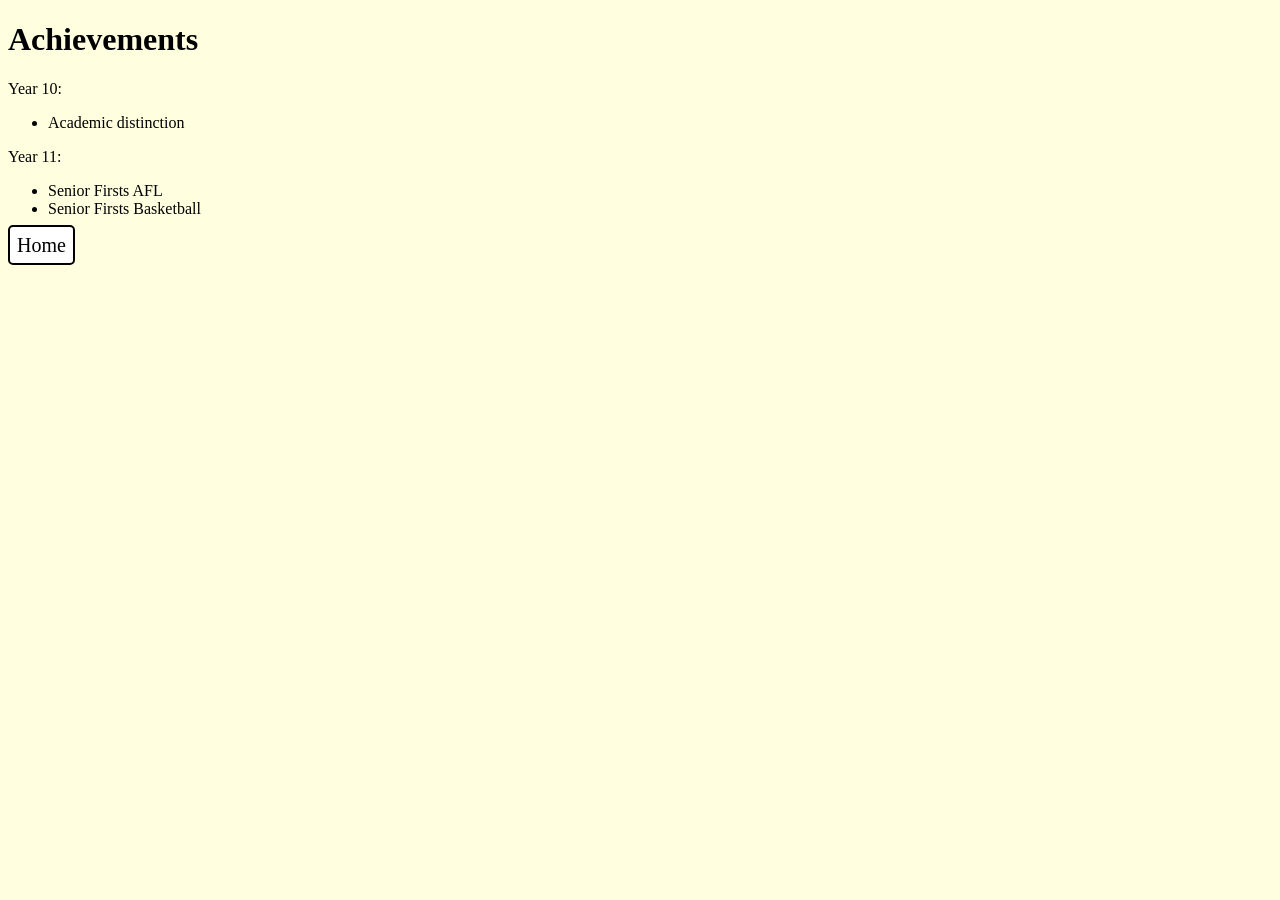
<file: Achievements.htm>
<!DOCTYPE html>
<html lang="en">
  <head>
    <meta charset="UTF-8" />
    <meta http-equiv="X-UA-Compatible" content="IE=edge" />
    <meta name="viewport" content="width=device-width, initial-scale=1.0" />
    <title>Achievements</title>
    <link rel="stylesheet" href="Achievements.css" />
    <h1>Achievements</h1>
  </head>
  
  <body>

    <p>Year 10:</p>
    <ul>
        <li>Academic distinction</li>
    </ul>

    <p>Year 11:</p>
    <ul>
        <li>Senior Firsts AFL</li>
        <li>Senior Firsts Basketball</li>
    </ul>

    <a class="Buttons" href="Mybiography.htm">Home</a>
  
</body>
</html>
</file>
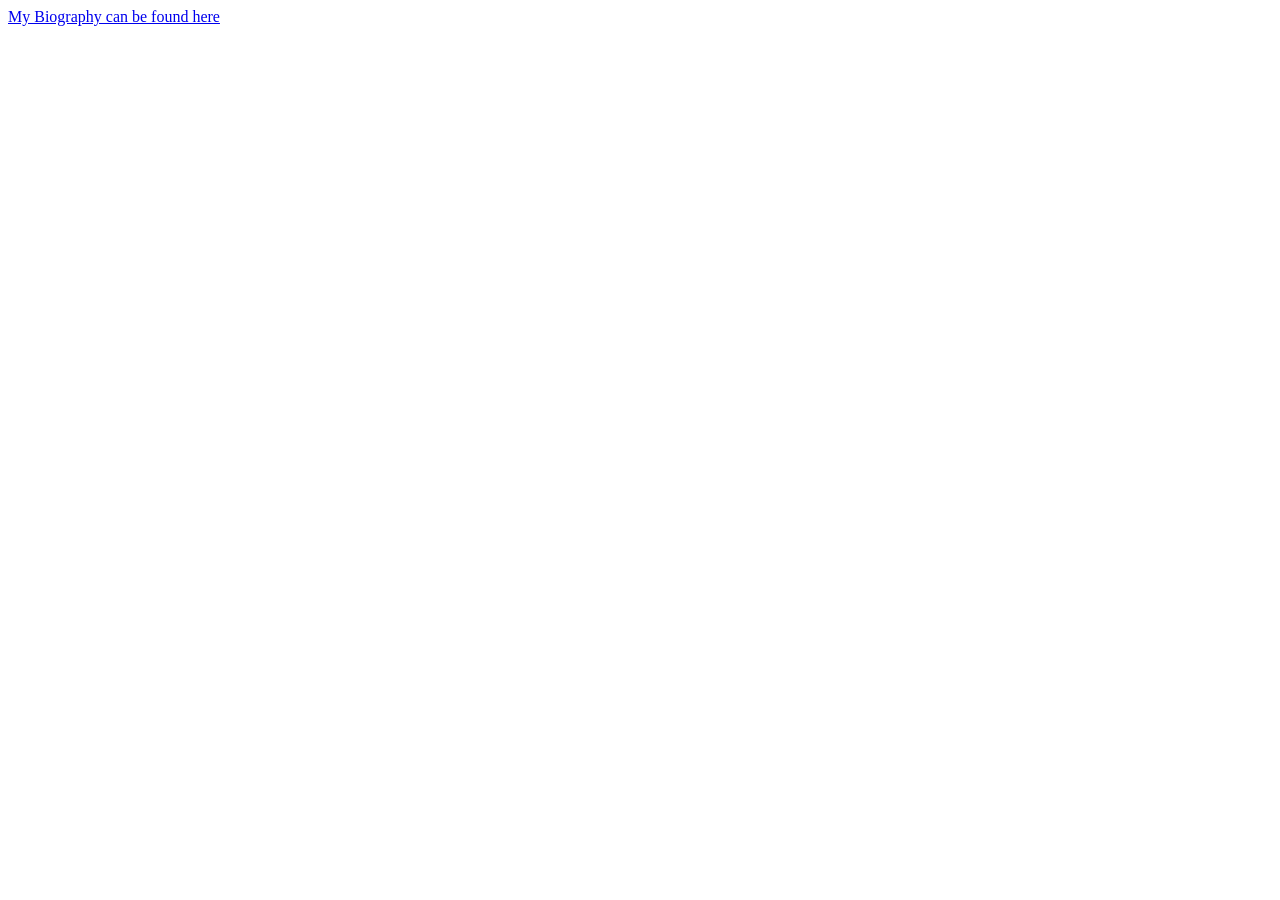
<file: indexbio.html>
<!DOCTYPE html>
<html lang="en">
<head>
    <meta charset="UTF-8">
    <meta http-equiv="X-UA-Compatible" content="IE=edge">
    <meta name="viewport" content="width=device-width, initial-scale=1.0">
    <title>Document</title>
</head>
<body>
    <a href="Mybiography.htm">My Biography can be found here</a>
</body>
</html>
</file>
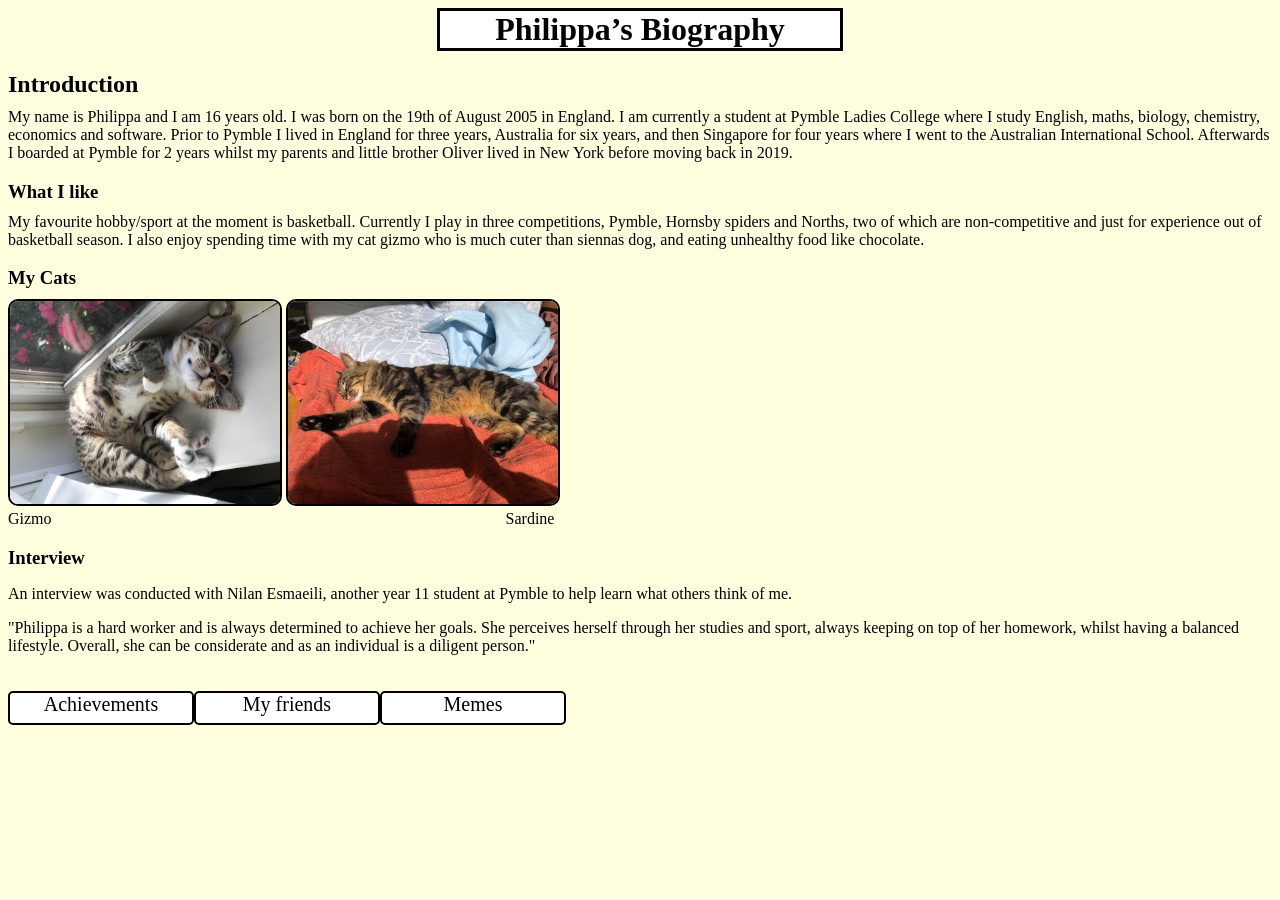
<file: Mybiography.htm>
<!DOCTYPE html>
<html lang="en">
  <head>
    <meta charset="UTF-8" />
    <meta http-equiv="X-UA-Compatible" content="IE=edge" />
    <meta name="viewport" content="width=device-width, initial-scale=1.0" />
    <title>My Biography</title>
    <link rel="stylesheet" href="Mybiography.css"/>
	<script src=" " defer></script>
  </head>

<body>

	<h1>Philippa’s Biography</h1>

	<h2>Introduction</h2>

	<p1>My name is Philippa and I am 16 years old. I was born on the 19th of August 2005 in England. I am currently a student at Pymble Ladies College where I study
		English, maths, biology, chemistry, economics and software. Prior to Pymble I lived in England for three years, Australia for six years, and then Singapore for four years
		where I went to the Australian International School. Afterwards I boarded at Pymble for 2 years whilst my parents
		and little brother Oliver lived in New York before moving back in 2019.</p1>

	<h3>What I like</h3>

	<p2>My favourite hobby/sport at the moment is basketball. Currently I play in three competitions, Pymble, Hornsby
		spiders and Norths, two of which are non-competitive and just for experience out of basketball season. I also
		enjoy spending time with my cat gizmo who is much cuter than siennas dog, and eating unhealthy food like
		chocolate.</p2>

	<h3 class="Cats-heading">My Cats</h3>

	<img src="/photos/IMG_5964.JPG">
	<img src="/photos/IMG_5155.jpg">

	<p class="Cats-names">Gizmo Sardine</p>

	<h3>Interview</h3>

	<p>An interview was conducted with Nilan Esmaeili, another year 11 student at Pymble to help learn what others
		think of me.</p>

	<p>	"Philippa is a hard worker and is always determined to achieve her goals. She perceives herself through her studies and sport, always keeping on top of her homework, whilst having a balanced lifestyle. Overall, she can be considerate and as an individual is a diligent person."</p>
		
</body>

<div class="flex-container">

	<a class="Buttons" href="Achievements.htm">Achievements</a>

	<a class="Buttons" href="Myfriends.htm">My friends</a>

	<a class="Buttons" href="https://example.com">Memes</a>

</div>


</html>
</file>
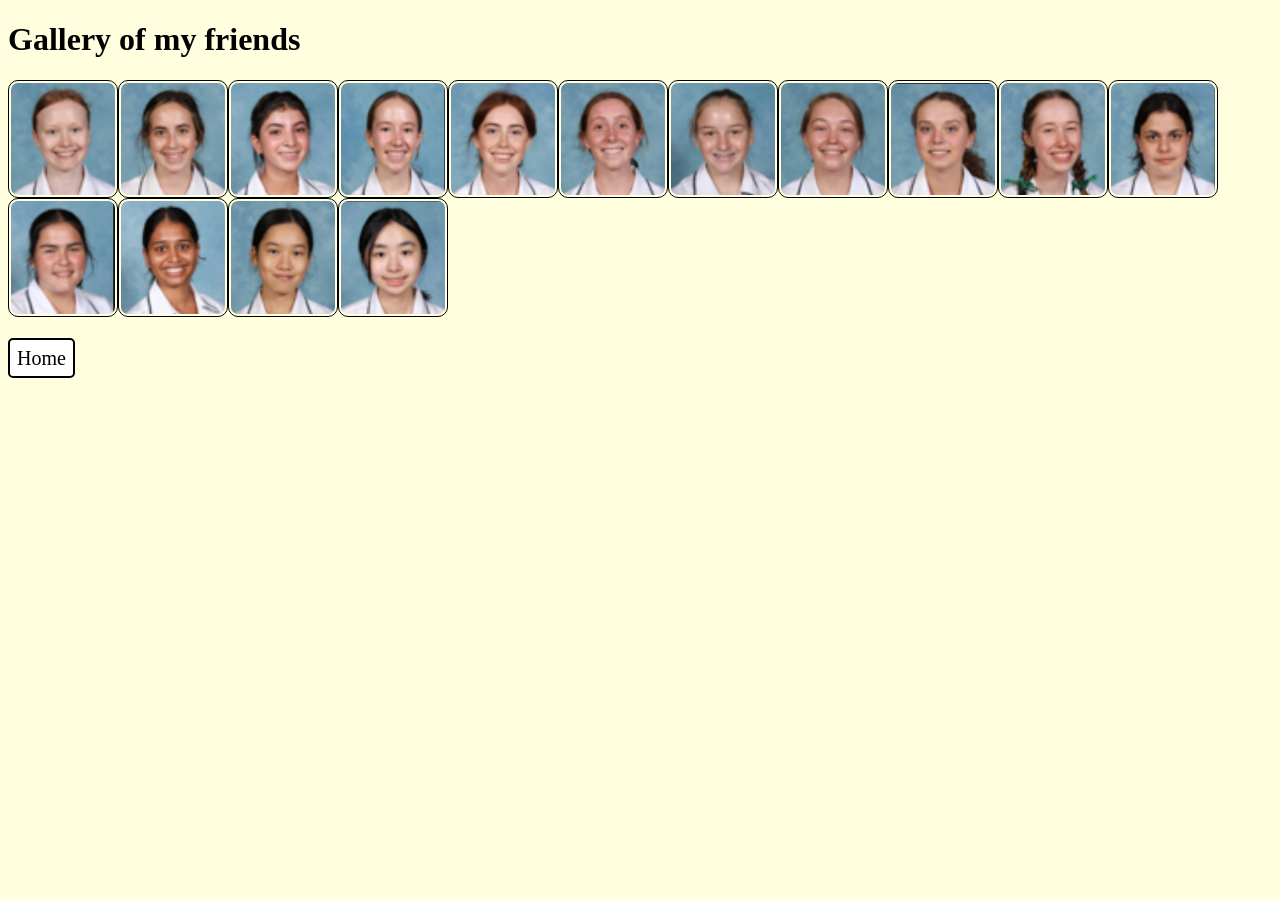
<file: Myfriends.htm>
<!DOCTYPE html>
<html lang="en">
<head>
	<meta charset="UTF-8">
	<meta http-equiv="X-UA-Compatible" content="IE=edge">
	<meta name="viewport" content="width=device-width, initial-scale=1.0">
	<title>My Friends</title>
	<link rel="stylesheet" href="Myfriends.css">
</head>

<body>

<h1>Gallery of my friends</h1>

<div class="flex-container">
	<img id="friends" src="/photos/Screen Shot 2022-05-09 at 3.12.35 pm.png">
	<img id="friends" src="/photos/Screen Shot 2022-05-09 at 3.13.01 pm.png">
	<img id="friends" src="/photos/Screen Shot 2022-05-09 at 3.13.40 pm.png">
	<img id="friends" src="/photos/Screen Shot 2022-05-09 at 3.14.04 pm.png">
	<img id="friends" src="/photos/Screen Shot 2022-05-09 at 3.14.28 pm.png">
	<img id="friends" src="/photos/Screen Shot 2022-05-09 at 3.15.11 pm.png">
	<img id="friends" src="/photos/Screen Shot 2022-05-09 at 3.15.33 pm.png">
	<img id="friends" src="/photos/Screen Shot 2022-05-09 at 3.16.26 pm.png">
	<img id="friends" src="/photos/Screen Shot 2022-05-09 at 3.16.52 pm.png">
	<img id="friends" src="/photos/Screen Shot 2022-05-09 at 4.31.35 pm.png">
	<img id="friends" src="/photos/Screen Shot 2022-05-10 at 12.19.31 pm.png">
	<img id="friends" src="/photos/Screen Shot 2022-05-10 at 12.16.45 pm.png">
	<img id="friends" src="/photos/Screen Shot 2022-05-10 at 12.16.10 pm.png">
	<img id="friends" src="/photos/Screen Shot 2022-05-20 at 2.44.36 pm.png">
	<img id="friends" src="/photos/Screen Shot 2022-05-20 at 2.45.26 pm.png">
</div>

<a class="buttons" href="Mybiography.htm">Home</a>

</body>

</html>
</file>
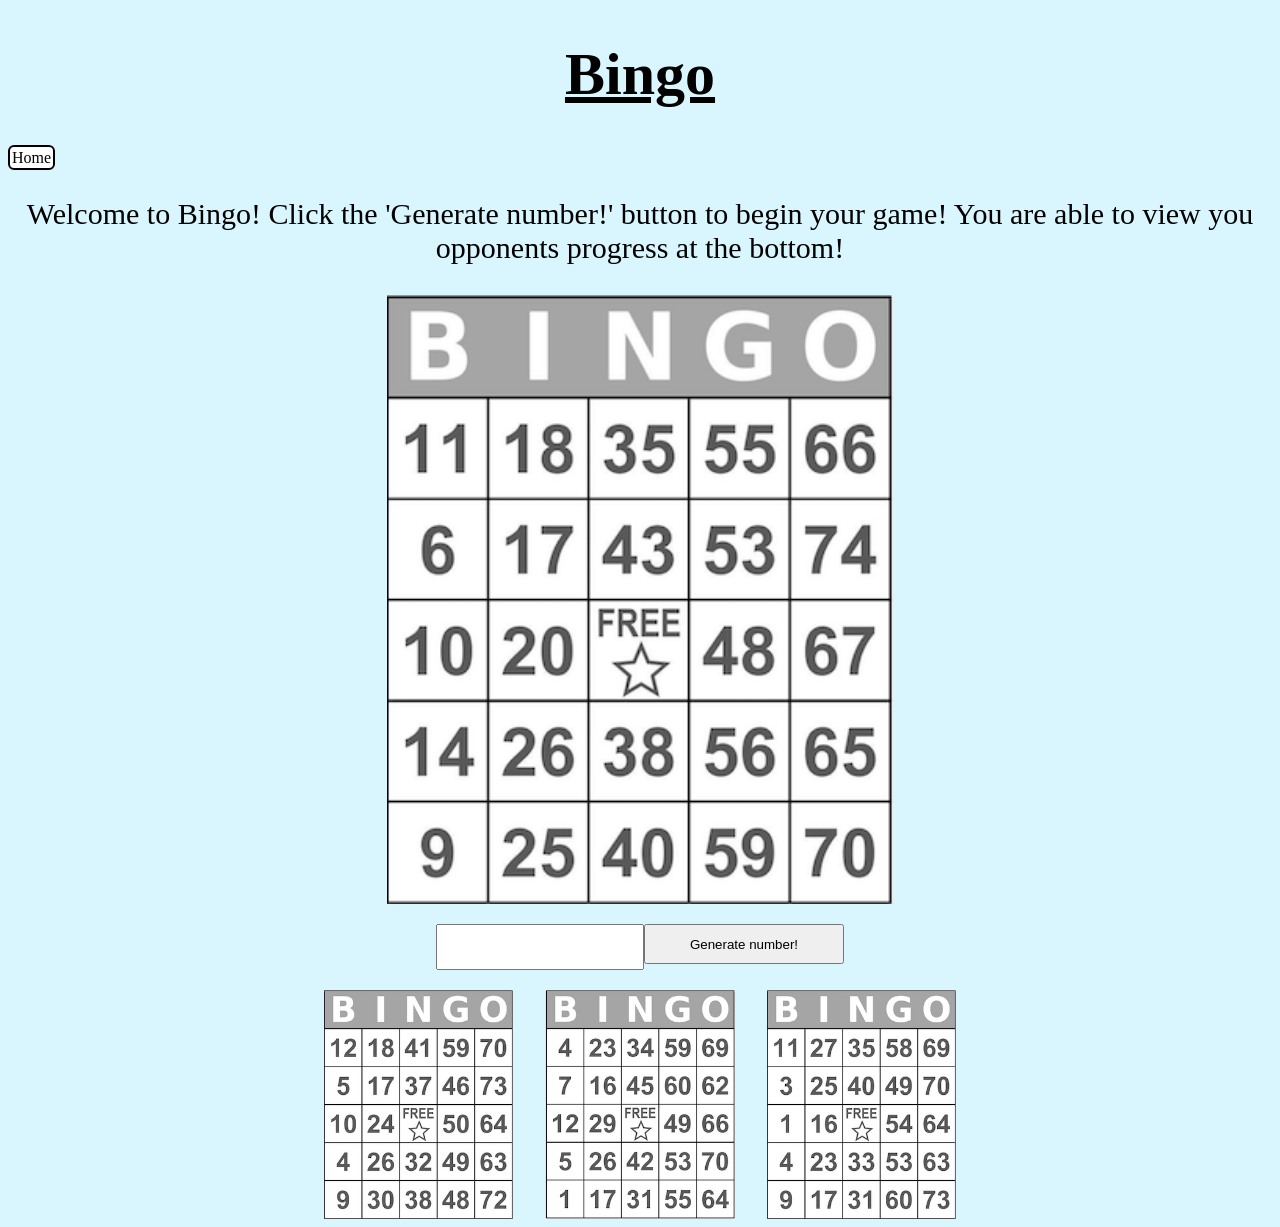
<file: Assessment 2/Bingo.htm>
<!DOCTYPE html>
<html lang="en">
<head>
    <meta charset="UTF-8">
    <meta http-equiv="X-UA-Compatible" content="IE=edge">
    <meta name="viewport" content="width=device-width, initial-scale=1.0">
    <title>Bingo</title>
    <link rel="stylesheet" href="Bingo.css"/>
    <script src="Bingo.js" defer></script>
</head>
<body>
<h1>Bingo</h1>

<a class="Buttons" href="Home.htm">Home</a>

<p>Welcome to Bingo! Click the 'Generate number!' button to begin your game! You are able to view you opponents progress at the bottom!</p>

<div>
    <img src="Photos assessment/Screen Shot 2022-07-02 at 8.46.06 pm.png" id="mainImage">
</div>   

    <form name="BingoNumberGenerator">
        <input type="text" id="textbox" name="textbox" />
        <!-- when button is clicked, call function RandomNumber -->
        <input type="button" id="numberbutton" value="Generate number!" onclick="RandomNumber();" />
    </form>

<div class="Container">
    <img src="Photos assessment/Screen Shot 2022-07-02 at 8.46.16 pm.png" class="otherImage">
    <img src="Photos assessment/Screen Shot 2022-07-02 at 8.46.29 pm.png" class="otherImage">
    <img src="Photos assessment/Screen Shot 2022-07-02 at 8.46.38 pm.png" class="otherImage">
</div>


</body>
</html>
</file>
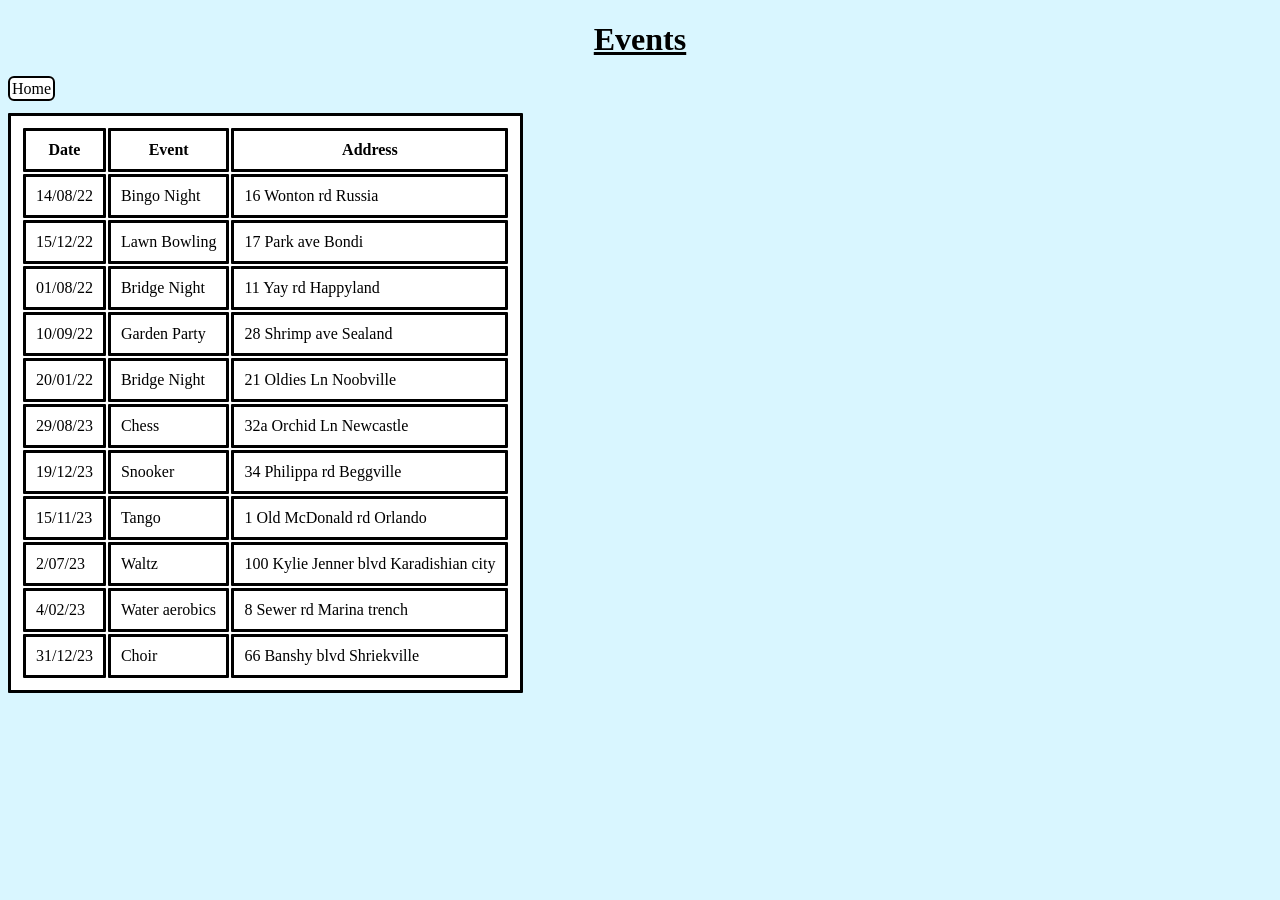
<file: Assessment 2/Events.htm>
<!DOCTYPE html>
<html lang="en">
<head>
    <meta charset="UTF-8">
    <meta http-equiv="X-UA-Compatible" content="IE=edge">
    <meta name="viewport" content="width=device-width, initial-scale=1.0">
    <title>Events</title>
    <link rel="stylesheet" href="Events.css"/>
</head>
<body>

    <h1>Events</h1>
    <a class="Buttons" href="Home.htm">Home</a>

<table>
<!-- <tr></tr> starts a new row on the table. -->
<tr>
    <th>Date</th>
    <th>Event</th>
    <th>Address</th>
</tr>
<tr>
    <td>14/08/22</td>
    <td>Bingo Night</td>
    <td>16 Wonton rd Russia</td>
</tr>
<tr>
    <td>15/12/22</td>
    <td>Lawn Bowling</td>
    <td>17 Park ave Bondi</td>
</tr>
<tr>
    <td>01/08/22</td>
    <td>Bridge Night</td>
    <td>11 Yay rd Happyland</td>
</tr>
<tr>
    <td>10/09/22</td>
    <td>Garden Party</td>
    <td>28 Shrimp ave Sealand</td>
</tr>
<tr>
    <td>20/01/22</td>
    <td>Bridge Night</td>
    <td>21 Oldies Ln Noobville</td>
</tr>
<tr>
    <td>29/08/23</td>
    <td>Chess</td>
    <td>32a Orchid Ln Newcastle</td>
</tr>

<tr>
    <td>19/12/23</td>
    <td>Snooker</td>
    <td>34 Philippa rd Beggville</td>
</tr>

<tr>
    <td>15/11/23</td>
    <td>Tango</td>
    <td>1 Old McDonald rd Orlando</td>
</tr>

<tr>
    <td>2/07/23</td>
    <td>Waltz</td>
    <td>100 Kylie Jenner blvd Karadishian city</td>
</tr>

<tr>
    <td>4/02/23</td>
    <td>Water aerobics</td>
    <td>8 Sewer rd Marina trench</td>
</tr>

<tr>
    <td>31/12/23</td>
    <td>Choir</td>
    <td>66 Banshy blvd Shriekville</td>
</tr>

</table>

</body>
</html>
</file>
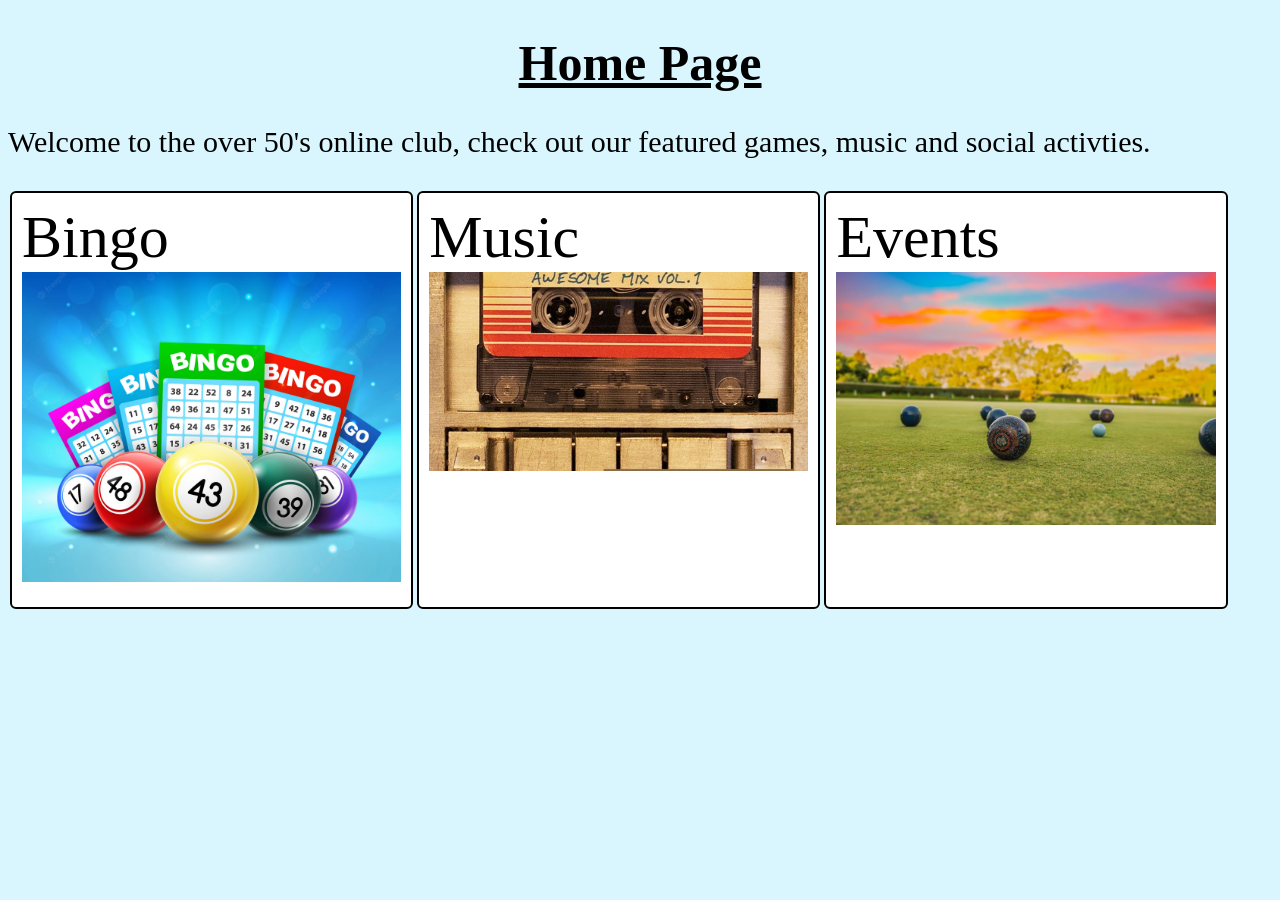
<file: Assessment 2/Home.htm>
<!DOCTYPE html>
<html lang="en">
<head>
    <meta charset="UTF-8">
    <meta http-equiv="X-UA-Compatible" content="IE=edge">
    <meta name="viewport" content="width=device-width, initial-scale=1.0">
    <title>Homepage</title>
    <link rel="stylesheet" href="Home.css"/>
    <h1>Home Page</h1>
</head>
<body>
<p>Welcome to the over 50's online club, check out our featured games, music and social activties.</p>
<div class="flex-container">
 <!-- flex container containing buttons which link to other pages containing the features of the app. -->
<a class="Buttons" href="Bingo.htm">Bingo<img src="Photos assessment/lottery-balls-tickets-3d-bingo-lotto-cards-with-numbers_8071-2373.webp" id="bingoImage"></a>
<a class="Buttons" href="Music.htm">Music <img src="Photos assessment/b5ee5a524ec62d1b208c701ceaf299a21acfb2f9ac34484c14c5267efd1a1e2a.jpg" id="musicImage"></a>
<a class="Buttons" href="Events.htm" >Events <img src="Photos assessment/8726540e3afd60c401948fd092cf7fe8d32f1b0d-1920x1280.webp" id="eventsImage"></a>
</div>
</body>
</html>
</file>
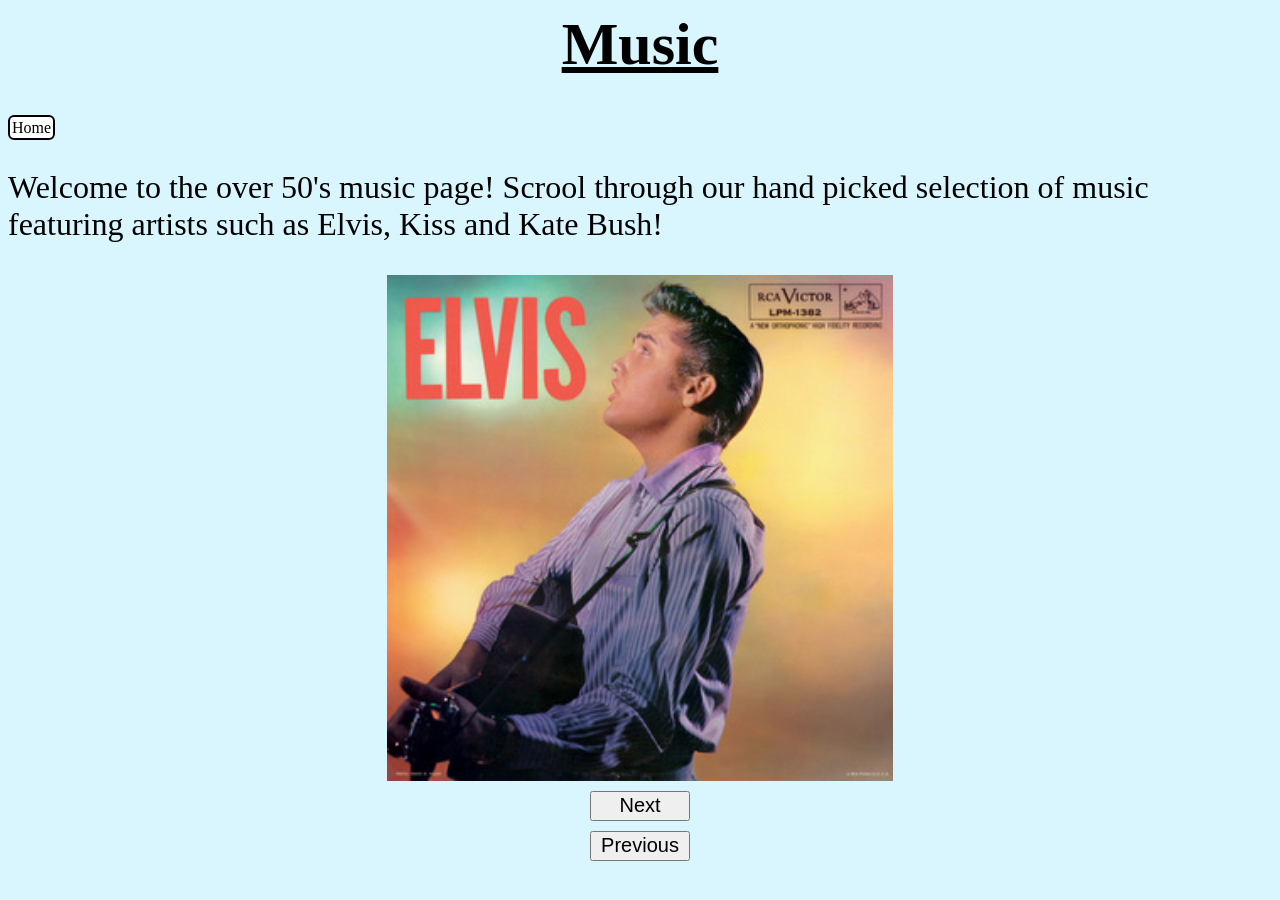
<file: Assessment 2/Music.htm>
<!DOCTYPE html>
<html lang="en">
<head>
    <meta charset="UTF-8">
    <meta http-equiv="X-UA-Compatible" content="IE=edge">
    <meta name="viewport" content="width=device-width, initial-scale=1.0">
    <title>Music</title>
    <link rel="stylesheet" href="Music.css"/>
    <script src="Music.js" defer></script>
</head>
<body>
    <h1>Music</h1>

<a id="Buttons" href="Home.htm">Home</a>

<p>Welcome to the over 50's music page! Scrool through our hand picked selection of music featuring artists such as Elvis, Kiss and Kate Bush!</p>

<div id="array of images">
    <img src="Photos assessment/Elvis01.jpg" alt="elvis image" id="displayedImage">
</div> 
<div id="controls"> 
    <!-- when clicked, call the next image function. -->
    <button id="nextbtn" onclick="nextImage()">Next</button>
    <!-- when clicked, call the previous image function. -->
    <button id="previousbtn" onclick="previousImage()">Previous</button>
    
</div>

</body>
</html>
</file>
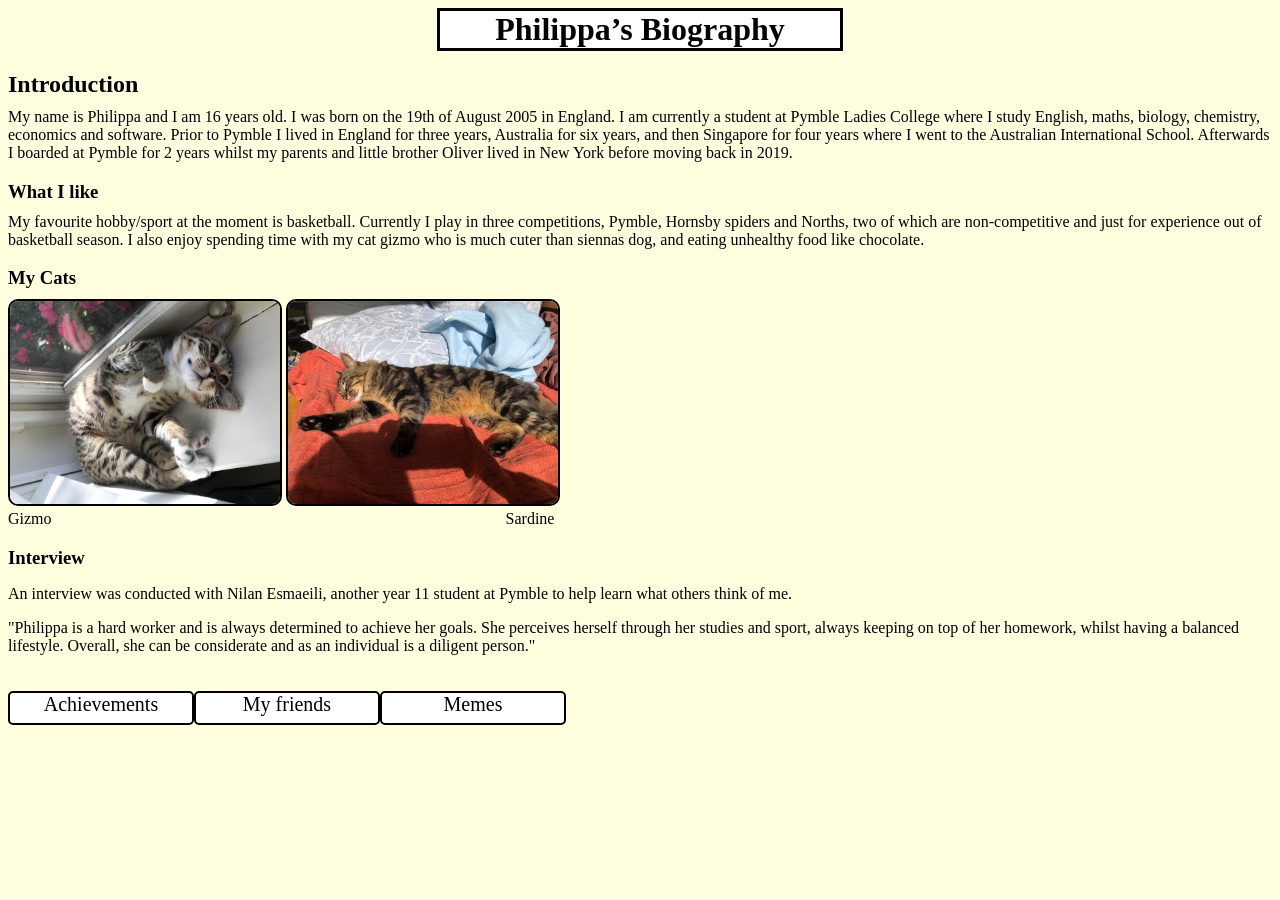
<file: My biography/My biography.htm>
<!DOCTYPE html>
<html lang="en">
  <head>
    <meta charset="UTF-8" />
    <meta http-equiv="X-UA-Compatible" content="IE=edge" />
    <meta name="viewport" content="width=device-width, initial-scale=1.0" />
    <title>My Biography</title>
    <link rel="stylesheet" href="My biography.css"/>
	<script src=" " defer></script>
  </head>

<body>

	<h1>Philippa’s Biography</h1>

	<h2>Introduction</h2>

	<p1>My name is Philippa and I am 16 years old. I was born on the 19th of August 2005 in England. I am currently a student at Pymble Ladies College where I study
		English, maths, biology, chemistry, economics and software. Prior to Pymble I lived in England for three years, Australia for six years, and then Singapore for four years
		where I went to the Australian International School. Afterwards I boarded at Pymble for 2 years whilst my parents
		and little brother Oliver lived in New York before moving back in 2019.</p1>

	<h3>What I like</h3>

	<p2>My favourite hobby/sport at the moment is basketball. Currently I play in three competitions, Pymble, Hornsby
		spiders and Norths, two of which are non-competitive and just for experience out of basketball season. I also
		enjoy spending time with my cat gizmo who is much cuter than siennas dog, and eating unhealthy food like
		chocolate.</p2>

	<h3 class="Cats-heading">My Cats</h3>

	<img src="/photos/IMG_5964.JPG">
	<img src="/photos/IMG_5155.jpg">

	<p class="Cats-names">Gizmo Sardine</p>

	<h3>Interview</h3>

	<p>An interview was conducted with Nilan Esmaeili, another year 11 student at Pymble to help learn what others
		think of me.</p>

	<p>	"Philippa is a hard worker and is always determined to achieve her goals. She perceives herself through her studies and sport, always keeping on top of her homework, whilst having a balanced lifestyle. Overall, she can be considerate and as an individual is a diligent person."</p>
		
</body>

<div class="flex-container">

	<a class="Buttons" href="Achievements.htm">Achievements</a>

	<a class="Buttons" href="My friends.htm">My friends</a>

	<a class="Buttons" href="https://example.com">Memes</a>

</div>


</html>
</file>
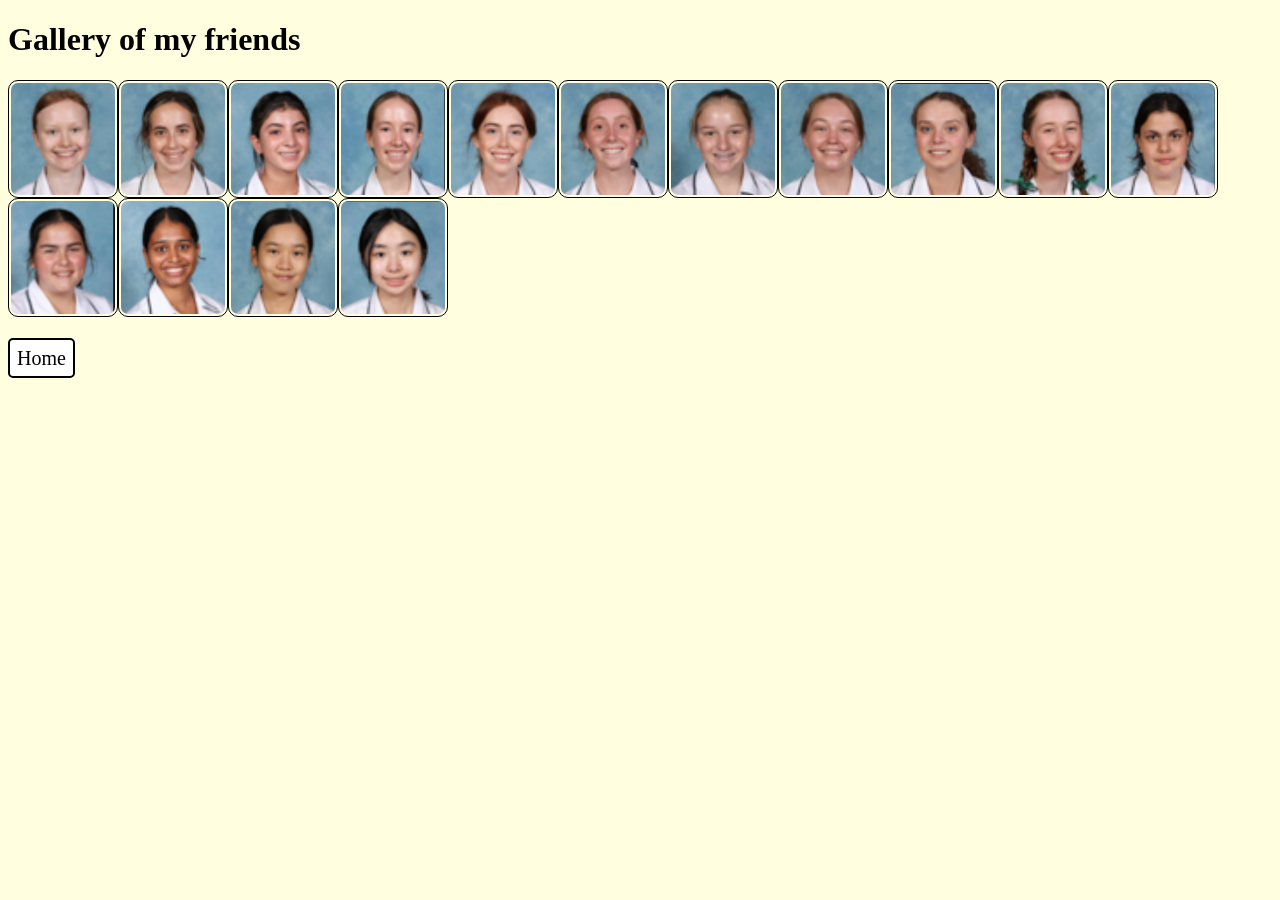
<file: My biography/My friends.htm>
<!DOCTYPE html>
<html lang="en">
<head>
	<meta charset="UTF-8">
	<meta http-equiv="X-UA-Compatible" content="IE=edge">
	<meta name="viewport" content="width=device-width, initial-scale=1.0">
	<title>My Friends</title>
	<link rel="stylesheet" href="My friends.css">
</head>

<body>

<h1>Gallery of my friends</h1>

<div class="flex-container">
	<img id="friends" src="/photos/Screen Shot 2022-05-09 at 3.12.35 pm.png">
	<img id="friends" src="/photos/Screen Shot 2022-05-09 at 3.13.01 pm.png">
	<img id="friends" src="/photos/Screen Shot 2022-05-09 at 3.13.40 pm.png">
	<img id="friends" src="/photos/Screen Shot 2022-05-09 at 3.14.04 pm.png">
	<img id="friends" src="/photos/Screen Shot 2022-05-09 at 3.14.28 pm.png">
	<img id="friends" src="/photos/Screen Shot 2022-05-09 at 3.15.11 pm.png">
	<img id="friends" src="/photos/Screen Shot 2022-05-09 at 3.15.33 pm.png">
	<img id="friends" src="/photos/Screen Shot 2022-05-09 at 3.16.26 pm.png">
	<img id="friends" src="/photos/Screen Shot 2022-05-09 at 3.16.52 pm.png">
	<img id="friends" src="/photos/Screen Shot 2022-05-09 at 4.31.35 pm.png">
	<img id="friends" src="/photos/Screen Shot 2022-05-10 at 12.19.31 pm.png">
	<img id="friends" src="/photos/Screen Shot 2022-05-10 at 12.16.45 pm.png">
	<img id="friends" src="/photos/Screen Shot 2022-05-10 at 12.16.10 pm.png">
	<img id="friends" src="/photos/Screen Shot 2022-05-20 at 2.44.36 pm.png">
	<img id="friends" src="/photos/Screen Shot 2022-05-20 at 2.45.26 pm.png">
</div>

<a class="buttons" href="My biography.htm">Home</a>

</body>

</html>
</file>
<file: Achievements.css>
body {
	background-color: lightyellow;
}

.Buttons {
	background-color: white;
    padding: 7px;
	color: black;
	text-decoration: none;
	border-width: 2px;
	border-style:solid;
	border-color: black;
	border-radius: 5px;
	width: 182px;
	height: 50px;
	font-size: 20px;
	font-family: Times 'Times New Roman', Times, serif;
}


.Buttons:hover{
	background-color: lightgray;
}
</file>
<file: Mybiography.css>
body {
	background-color: lightyellow;
}

h1 {
	color: black;
	border-style: solid;
	text-align: center;
	background-color: white;
	width: 400px;
	margin: auto;
}

h2 {
	margin-bottom: 10px;
}

p1 {
	font-family: 'Times New Roman';
}

p2 {
	font-family: 'Times New Roman';
}

img {
	border: 2px solid rgb(0, 0, 0);
	border-radius: 10px;
	padding: 0px;
	width: 270px;
}

img:hover{
	opacity: 50%;
}


.Cats-names {
	margin-top: 0%;
	word-spacing: 450px;
}

h3 {
	margin-bottom: 10px;
}

.Cats-heading {
	font-size: 19 ;
}

.Buttons {
	margin-top: 20px;
	background-color: white;
	color: black;
	text-decoration: none;
	border-width: 2px;
	border-style:solid;
	border-color: black;
	border-radius: 5px;
	width: 182px;
	height: 30px;
	font-size: 20px;
	font-family: Times New Roman;
	text-align: center;
	padding: 7;
}

.flex-container {
	display: flex;
}

.Buttons:hover{
	background-color: lightgray;
}
</file>
<file: Myfriends.css>
body {
	background-color: lightyellow;
}

.flex-container {
    margin-bottom: 30px;
	display: flex;
	flex-wrap: wrap;
}


#friends:hover{
	opacity: 50%;
}

#friends {
	border: 1px solid rgb(0, 0, 0);
	border-radius: 10px;
	padding: 2px;
	width: 104px;
}

.buttons {
	background-color: white;
    padding: 7px;
	color: black;
	text-decoration: none;
	border-width: 2px;
	border-style:solid;
	border-color: black;
	border-radius: 5px;
	width: 182px;
	height: 50px;
	font-size: 20px;
	font-family: Times 'Times New Roman', Times, serif;
}


.buttons:hover{
	background-color: lightgray;
}
</file>
<file: Assessment 2/Bingo.css>
h1 {
    text-decoration: underline;
    text-align: center;
    font-size: 60px;
}

body {
    background-color: rgb(217, 246, 255);
}

#mainImage {
    width: 40%;
    /* display as block so image can be centered. */
    display: block;
    margin-top: 20px;
    margin-left: auto;
    margin-right: auto;
}

.Container {
    display: flex;
    /* to center image */
    justify-content: center;
    gap: 2rem;
}

.otherImage {
    width: 15%;
    margin-top: 20px;
}

.Buttons {
    color: black;
    background-color: white;
    border-width: 2px;
	border-style:solid;
	border-color: black;
	border-radius: 6px;
    text-decoration: none;
    padding: 2px;
}

.Buttons:hover{
	background-color: lightgray;
}

form {
    size: 50px;
    /* so that the bingo sheets don't stack */
    display: flex;
    justify-content: center;
}

#numberbutton {
    width: 200px;
    height: 40px;
    margin-top: 20px;
}

#textbox {
    width: 200px;
    height: 40px;
    margin-top: 20px;
}

p {
    text-align: center;
    font-size: 30px;
}
</file>
<file: Assessment 2/Events.css>
table, th, td {
    border: solid;
    border-radius: 1px;
    padding: 10px;
    margin-top: 15px;
    background-color: white;
}

body {
    background-color: rgb(217, 246, 255);
}

h1 {
    text-decoration: underline;
    text-align: center;
}

.Buttons {
    color: black;
    background-color: white;
    border-width: 2px;
	border-style:solid;
	border-color: black;
	border-radius: 6px;
    text-decoration: none;
    padding: 2px;
}


.Buttons:hover{
	background-color: lightgray;
}
</file>
<file: Assessment 2/Home.css>
body {
    background-color: rgb(217, 246, 255);
    ;
}

p {
    margin-bottom: 30px;
    font-size: 30px;
}

h1 {
    text-decoration: underline;
    text-align: center;
    font-size: 50px;
}


.Buttons {
    color: black;
    background-color: white;
    border-width: 2px;
	border-style:solid;
	border-color: black;
	border-radius: 6px;
    text-decoration: none;
    padding: 10px;
    font-size: 60px;
    margin: 2px;
    width: 30%;
}

.Buttons:hover {
    background-color: lightgrey;
}

.flex-container {
    display: flex;
    flex-wrap: wrap;
}

/* width as a percentage so that the images display according to the size of the users screen. */

#bingoImage {
    width: 100%;
}

#musicImage {
    width: 100%;
}

#eventsImage {
    width: 100%;
}
</file>
<file: Assessment 2/Music.css>
body {
    background-color: rgb(217, 246, 255);
}

img{
    width: 40%;
    margin-top: 15px;
    /* so that the image can be centered */
    display: block; 
    margin-left: auto;
    margin-right: auto;
}
#previousbtn{
    margin-top: 10px;
     /* to align it in the centre. */
    display: block;
    margin-left: auto;
    margin-right: auto;
    width: 100px;
    height: 30px;
    font-size: 20px;
}
#nextbtn{
    margin-top: 10px;
    /* to align it in the centre. */
    display: block;
    margin-left: auto; 
    margin-right: auto;
    width: 100px;
    height: 30px;
    font-size: 20px;
}

#Buttons {
    color: black;
    background-color: white;
    border-width: 2px;
	border-style:solid;
	border-color: black;
	border-radius: 6px;
    text-decoration: none;
    padding: 2px;
}

#Buttons:hover{
	background-color: lightgray;
}

h1 {
    margin-top: 10px;
    text-align: center;
    text-decoration: underline;
    font-size: 60px;
}

p {
    font-size: 200%;
}
</file>
<file: My biography/My biography.css>
body {
	background-color: lightyellow;
}

h1 {
	color: black;
	border-style: solid;
	text-align: center;
	background-color: white;
	width: 400px;
	margin: auto;
}

h2 {
	margin-bottom: 10px;
}

p1 {
	font-family: 'Times New Roman';
}

p2 {
	font-family: 'Times New Roman';
}

img {
	border: 2px solid rgb(0, 0, 0);
	border-radius: 10px;
	padding: 0px;
	width: 270px;
}

img:hover{
	opacity: 50%;
}


.Cats-names {
	margin-top: 0%;
	word-spacing: 450px;
}

h3 {
	margin-bottom: 10px;
}

.Cats-heading {
	font-size: 19 ;
}

.Buttons {
	margin-top: 20px;
	background-color: white;
	color: black;
	text-decoration: none;
	border-width: 2px;
	border-style:solid;
	border-color: black;
	border-radius: 5px;
	width: 182px;
	height: 30px;
	font-size: 20px;
	font-family: Times New Roman;
	text-align: center;
	padding: 7;
}

.flex-container {
	display: flex;
}

.Buttons:hover{
	background-color: lightgray;
}
</file>
<file: My biography/My friends.css>
body {
	background-color: lightyellow;
}

.flex-container {
    margin-bottom: 30px;
	display: flex;
	flex-wrap: wrap;
}


#friends:hover{
	opacity: 50%;
}

#friends {
	border: 1px solid rgb(0, 0, 0);
	border-radius: 10px;
	padding: 2px;
	width: 104px;
}

.buttons {
	background-color: white;
    padding: 7px;
	color: black;
	text-decoration: none;
	border-width: 2px;
	border-style:solid;
	border-color: black;
	border-radius: 5px;
	width: 182px;
	height: 50px;
	font-size: 20px;
	font-family: Times 'Times New Roman', Times, serif;
}


.buttons:hover{
	background-color: lightgray;
}
</file>
